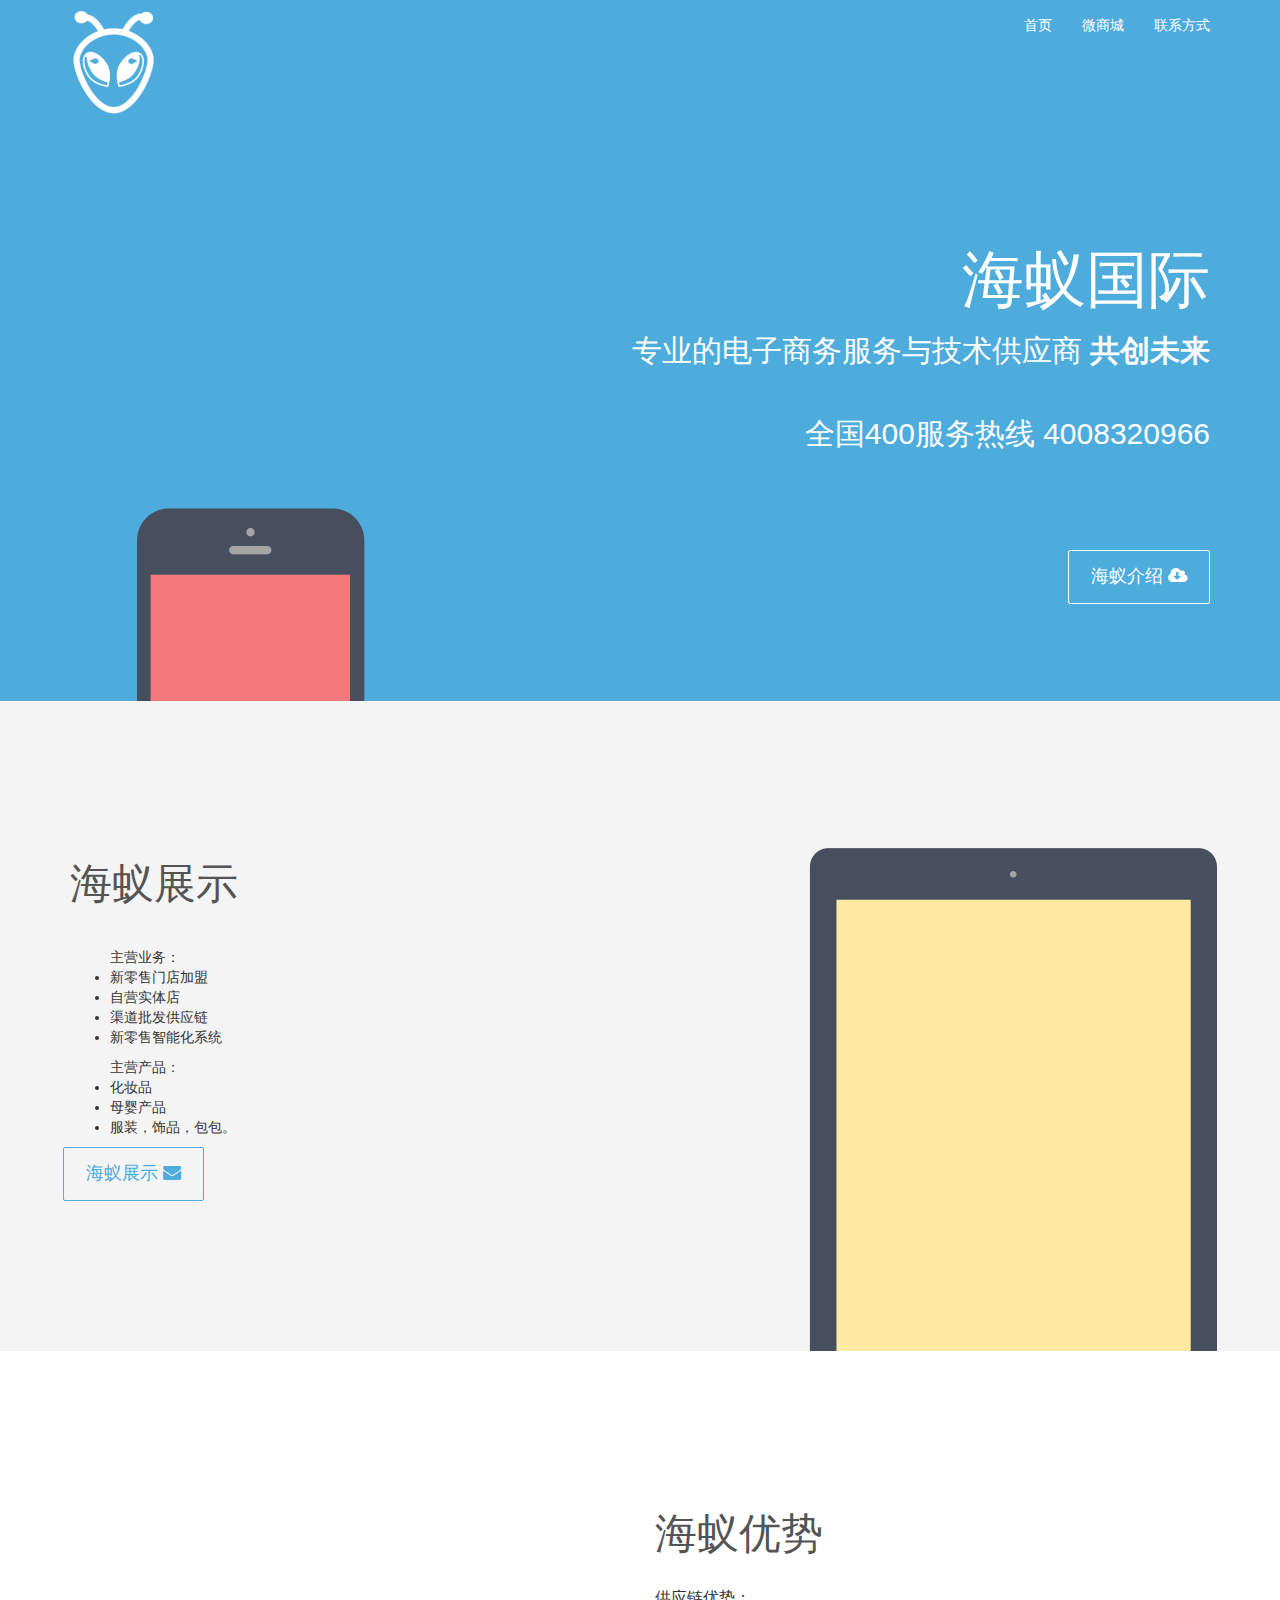
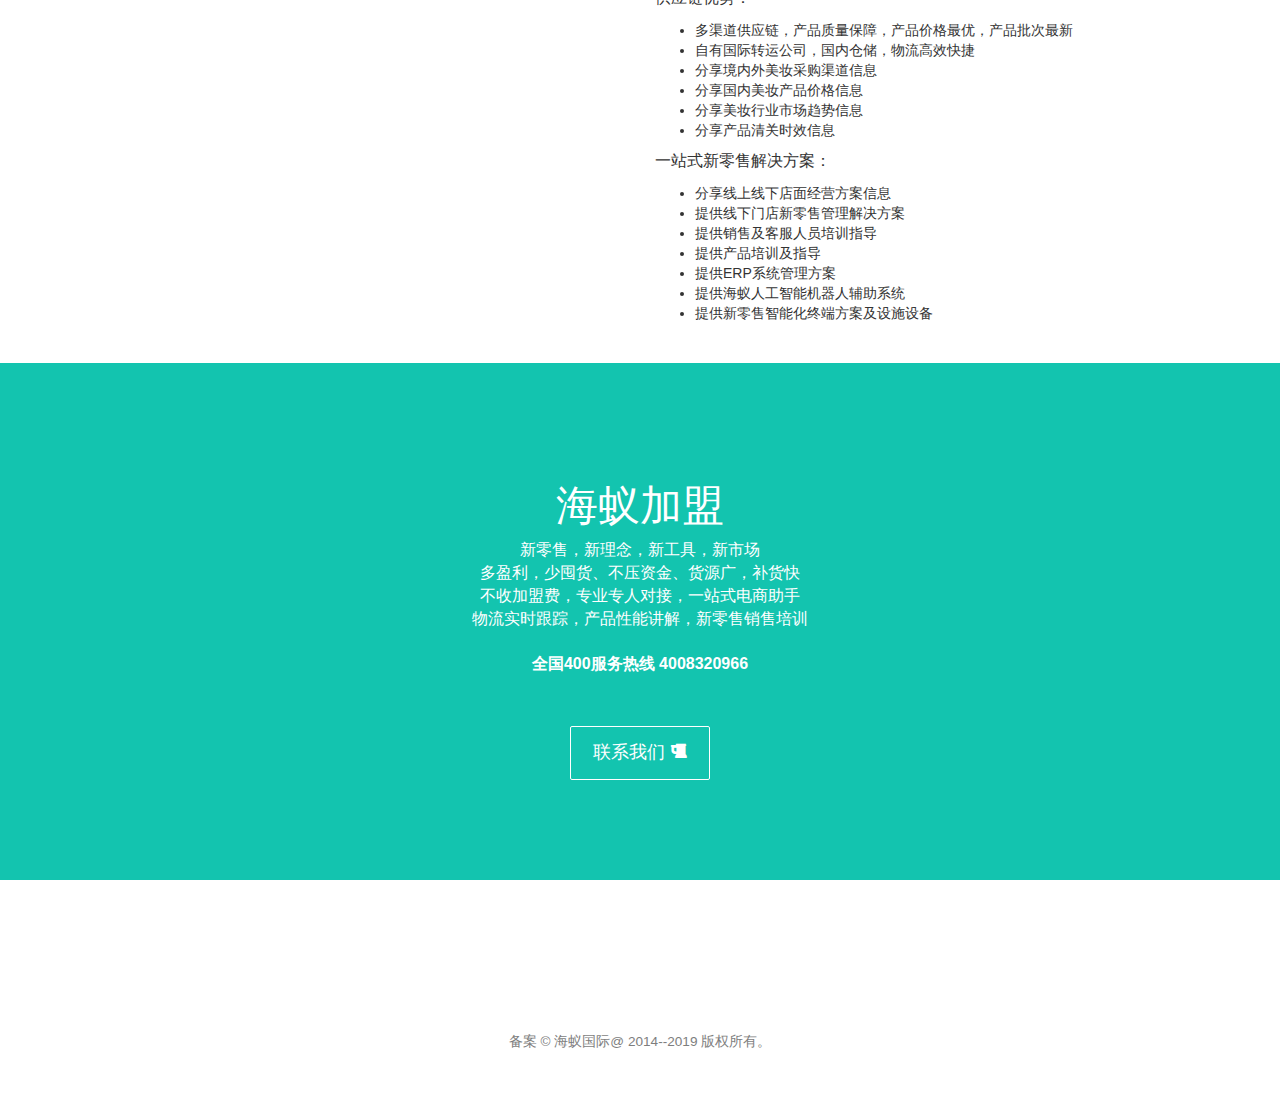
<file: home/index.html>
<!DOCTYPE html>
<html lang="en">
<head>
    <meta charset="utf-8">
    <title>海蚁国际</title>
    <meta name="keywords" content="">
    <meta name="description" content="">
    <meta name="viewport" content="width=device-width">

    <meta property="og:title" content="">
    <meta property="og:type" content="website">
    <meta property="og:url" content="">
    <meta property="og:site_name" content="">
    <meta property="og:description" content="">

    <!-- Styles -->
    <link rel="stylesheet" href="https://stackpath.bootstrapcdn.com/font-awesome/4.7.0/css/font-awesome.min.css" integrity="sha384-wvfXpqpZZVQGK6TAh5PVlGOfQNHSoD2xbE+QkPxCAFlNEevoEH3Sl0sibVcOQVnN" crossorigin="anonymous">
    <link rel="stylesheet" href="css/animate.css">
    <link rel='stylesheet' href='http://fonts.googleapis.com/css?family=Dr+Sugiyama|Lato:400,100,100italic,300,300italic,400italic,700,700italic,900,900italic' type='text/css'>
    <link rel="stylesheet" href="css/bootstrap.min.css">
    <link rel="stylesheet" href="css/main.css">
    <link rel="stylesheet" href="css/modal.css">

    <script src="js/modernizer-2.7.1.js"></script>

	<link rel="stylesheet" href="css/swiper.min.css"/>
	<link rel="stylesheet" href="css/slide.css">

    <!-- Fav and touch icons -->
    <link rel="apple-touch-icon-precomposed" sizes="144x144" href="./apple-touch-icon-144-precomposed.png">
    <link rel="apple-touch-icon-precomposed" sizes="114x114" href="./apple-touch-icon-114-precomposed.png">
    <link rel="apple-touch-icon-precomposed" sizes="72x72" href="./apple-touch-icon-72-precomposed.png">
    <link rel="apple-touch-icon-precomposed" href="./apple-touch-icon-57-precomposed.png">
    <link rel="shortcut icon" href="./favicon.ico">

</head>

<body>

	<div class="navbar navbar-inverse navbar-static-top">
		<div class="container">
			<div class="navbar-header">
				<button type="button" class="navbar-toggle" data-toggle="collapse" data-target=".navbar-collapse">
					<span class="icon-bar"></span>
					<span class="icon-bar"></span>
					<span class="icon-bar"></span>
				</button>
				<a class="navbar-brand" href="index.html"><img src="img/logo.png" alt="Logo"></a>
			</div>

			<div class="navbar-collapse collapse">
				<ul class="nav navbar-nav navbar-right">
					<li>
						<a href="index.html">首页</a>
					</li>
					<li>
						<a href="http://s59227.m.fy.xyunqi.com/index.html">微商城</a>
					</li>
					<li>
						<a href="#contact" data-toggle="modal" data-target="#contactModal">联系方式</a>
					</li>
				</ul>
			</div><!--/.navbar-collapse -->
		</div>
	</div>

	<!-- Company Introduction -->
	<section id="header">
		<div class="container">
			<div class="row header-text">
				<div class="col-sm-8 pull-right text-right">
					<div class="margin-100">
						<h1>海蚁国际</h1>
						<h3>专业的电子商务服务与技术供应商 <strong>共创未来</strong></h3> <br>
                        <h3>全国400服务热线 4008320966 </h3>
					</div>
					<button type="button" class="btn btn-primary btn-lg" data-toggle="modal" data-target="#companyModal">
						海蚁介绍 <i class="fa fa-cloud-download"></i>
					</button>
				</div>
			</div>

			<div class="row">
				<div class="col-sm-4 text-center wow fadeInUp">
					<img class="header-img" src="img/header1.png" alt="Header Image">
				</div>
			</div>
		</div>
	</section>

	<!-- Company ShowCase -->
	<section id="main1">
		<div class="container">
			<div class="row">
				<div class="col-sm-6 margin-30">
					<h2>海蚁展示</h2><br/>
                    <p style="color: #333;">
                        <ul>主营业务：
                            <li>新零售门店加盟</li>
                            <li>自营实体店</li>
                            <li>渠道批发供应链</li>
                            <li>新零售智能化系统</li>
                        </ul>


                    <p style="color: #333;">
                        <ul>主营产品：
                            <li>化妆品</li>
                            <li>母婴产品</li>
                            <li>服装，饰品，包包。</ul>


					<div class="row">
						<div class="column">
							<button type="button" class="btn btn-secondary btn-lg" data-toggle="modal" data-target="#showcaseModal">
								海蚁展示 <i class="fa fa-envelope"></i>
							</button>
						</div>
					</div>
				</div>

				<div class="col-sm-6 wow fadeInUpBig">
					<img class="main1-img img-responsive pull-right" src="img/main1.png" alt="Main1 Image">
				</div>
			</div>
		</div>
	</section>

	<!-- Company Strength -->
	<section id="main2">
		<div class="container">
			<div class="row">

				<div class="col-sm-6 wow fadeInUpBig">
					<img class="main2-img pull-left" src="img/main2.png" alt="Main2 Image">
				</div>
				<div class="col-sm-6 margin-30">
					<h2>海蚁优势</h2><br/>
                    <p style="color: #333;">供应链优势：</p>
					<ul>
						<li>多渠道供应链，产品质量保障，产品价格最优，产品批次最新</li>
						<li>自有国际转运公司，国内仓储，物流高效快捷</li>
						<li>分享境内外美妆采购渠道信息</li>
						<li>分享国内美妆产品价格信息</li>
						<li>分享美妆行业市场趋势信息</li>
						<li>分享产品清关时效信息</li>
                    </ul>
                    <p style="color: #333;">一站式新零售解决方案：
                    </p>
                    <ul>
						<li>分享线上线下店面经营方案信息</li>
						<li>提供线下门店新零售管理解决方案</li>
						<li>提供销售及客服人员培训指导</li>
						<li>提供产品培训及指导</li>
						<li>提供ERP系统管理方案</li>
						<li>提供海蚁人工智能机器人辅助系统</li>
                        <li>提供新零售智能化终端方案及设施设备</li>
					</ul>
				</div>

			</div>
		</div>
	</section>
	<!-- Join Us -->
	<section id="message">
		<div class="container">
			<div class="row">
				<div class="col-sm-12 text-center">
					<h2 class="white">海蚁加盟</h2>
					<p style="color: white;">
                        新零售，新理念，新工具，新市场<br>
                        多盈利，少囤货、不压资金、货源广，补货快<br>
                        不收加盟费，专业专人对接，一站式电商助手<br>
                        物流实时跟踪，产品性能讲解，新零售销售培训 <br><br>
                        <strong>全国400服务热线 4008320966</strong>
					</p>
					<br/>
					<br/>
					<button type="button" class="btn btn-primary btn-lg" data-toggle="modal" data-target="#joinModal">
						联系我们 <i class="fa fa-beer"></i>
					</button>
				</div>

			</div>
		</div>
	</section>

	<!-- Social -->
	<footer>
		<div class="container">
			<div class="row margin-40">
				<div class="col-sm-12 text-center">
					<ul class="list-inline social">
						<li class="wow slideInLeft" data-wow-delay="0.3s"><a href="http://s59227.m.fy.xyunqi.com/"><i class="fa fa-weixin fa-2x"></i></a></li>
						<li class="wow slideInLeft"><a href="https://mp.weixin.qq.com/s/5Ns3uWnMUZ_XqnnWAzQtXw"><i class="fa fa-slack fa-2x"></i></a></li>
					</ul>
				</div>
			</div>

			<div class="row">
				<div class="col-sm-12 text-center">
					<p>
						<small>备案 &copy; 海蚁国际@ 2014--2019 版权所有。</small>
					</p>
				</div>
			</div>
		</div>
	</footer>

	<!-- Company Modal -->
	<div id="companyModal" class="modal fade" tabindex="-1" role="dialog" aria-labelledby="companyModalLabel" aria-hidden="true">
		<!-- Modal content -->
		<div class="modal-content">
			<button type="button" class="close" data-dismiss="modal" aria-label="Close">
				<span aria-hidden="true">&times;</span>
			</button>
			<p>
				海蚁国际成立于2014年，总部设立在南京，成立了一支专业的集采购、运输、仓储、销售于一体的运营团队。作为跨境商品的供应链公司，专为经营进口商品的平台网店、线下实体商家提供货源供应批发业务，且自营实体店零售业务，我们致力于打造中国新商品零售平台，为实体店提供运营改善整体方案。</p>
			</br>
			<p>
				海蚁国际主营产品都是海外各大知名品牌热销款，产品都是经消费者长时间使用，经实践证明受到认可的。目前日韩和欧美化妆品是我们的侧重。相关产品采购源头采取海外和本土品牌商合作，拥有优质的供货渠道，能够最大限度地保障产品的质量和价格的优势。
			</p>
		</div>
	</div>

	<!-- Company Showcase Modal -->
	<div id="showcaseModal" class="modal fade" tabindex="-1" role="dialog" aria-labelledby="companyModalLabel" aria-hidden="true">
		<div class="modal-content" style="width: 90% !important;">
			<button type="button" class="close" data-dismiss="modal" aria-label="Close">
				<span aria-hidden="true">&times;</span>
			</button>

			<div class="row">
				<div class="col-md-12">
					<div class="swiper-container default-slide margin-bottom-30 horizontal-slider">
						<div class="swiper-wrapper">
							<div class="swiper-slide" style="background-image: url(img/01.jpg)"></div>
							<div class="swiper-slide" style="background-image: url(img/02.jpg)"></div>
							<div class="swiper-slide" style="background-image: url(img/03.jpg)"></div>
							<div class="swiper-slide" style="background-image: url(img/04.jpg)"></div>
						</div>
						<!-- Add Pagination -->
						<div class="swiper-pagination"></div>
						<!-- Add Arrows -->
						<div class="swiper-button-next swiper-button-white"></div>
						<div class="swiper-button-prev swiper-button-white"></div>
					</div>
				</div>
			</div>

		</div>
	</div>

	<!-- Join Modal -->
	<div id="joinModal" class="modal fade" tabindex="-1" role="dialog" aria-labelledby="companyModalLabel" aria-hidden="true">
		<!-- Modal content -->
		<div class="modal-content">
			<button type="button" class="close" data-dismiss="modal" aria-label="Close">
				<span aria-hidden="true">&times;</span>
			</button>

			<div class="row">
				<div class="col-md-12">
					<div class="alert alert-success" id="contactSuccess" style="display: none;">
						<strong>我们会尽快与您联系</strong>
					</div>

					<form novalidate="novalidate" action="" id="contactForm" type="post">
						<div class="row">
							<div class="form-group">
								<div class="col-md-6">
									<label> 名字 <span class="symbol required"></span> </label>
									<input type="text" class="form-control" name="name" value="">
								</div>
								<div class="col-md-6">
									<label> 电话号 <span class="symbol required"></span> </label>
									<input type="text" class="form-control" name="phone" value="">
								</div>
							</div>
						</div>

						<div class="row margin-top-10">
							<div class="form-group">
								<div class="col-md-6">
									<label> 微信 用户名 <span class="symbol required"></span> </label>
									<input type="text" class="form-control" name="name" value="">
								</div>
								<div class="col-md-6">
									<label> 钉钉 用户名 <span class="symbol required"></span> </label>
									<input type="text" class="form-control" name="phone" value="">
								</div>
							</div>
						</div>

						<div class="row margin-top-10">
							<div class="col-md-12">
								<button type="button" class="btn btn-secondary" onclick="onSubmit();">
									确定 <i class="fa fa-send"></i>
								</button>
							</div>
						</div>
					</form>

				</div>
			</div>
		</div>
	</div>

	<!-- Contact Info Modal -->
	<div id="contactModal" class="modal fade" tabindex="-1" role="dialog" aria-labelledby="companyModalLabel" aria-hidden="true">
		<!-- Modal content -->
		<div class="modal-content">
			<button type="button" class="close" data-dismiss="modal" aria-label="Close">
				<span aria-hidden="true">&times;</span>
			</button>

            <div class="row" style="margin-bottom: 10px;">
				<div class="col-sm-12"><img src="img/bg.jpg" style="width: 100%;"></div>
			</div>

			<p>全国热线: 4008320966</p>
		</div>
	</div>

	<!-- Javascript
	================================================== -->
	<!-- Placed at the end of the document so the pages load faster -->
	<script src="https://ajax.googleapis.com/ajax/libs/jquery/2.1.0/jquery.min.js"></script>
	<script>window.jQuery || document.write('<script src="js/jquery-2.1.0.min.js"><\/script>')</script>
	<script src="js/bootstrap.min.js"></script>
	<script src="js/wow.min.js"></script>
	<script src="js/main.js"></script>

	<script src="js/swiper.min.js"></script>
	<script src="js/slide.js"></script>

	<script>
		new WOW().init();
		swiperHandler();

		function onSubmit(){
			$('#contactSuccess').show();
		}
	</script>

</body>
</html>
</file>
<file: home/css/modal.css>
body {
    font-family: Verdana, sans-serif;
    margin: 0;
}

* {
    box-sizing: border-box;
}

.row > .column {
    padding: 0 8px;
}

.row:after {
    content: "";
    display: table;
    clear: both;
}

.column {
    float: left;
    width: 25%;
}

/* The Modal (background) */
.modal {
    display: none;
    position: fixed;
    /*z-index: 1;*/
    padding-top: 100px;
    left: 0;
    top: 0;
    width: 100%;
    height: 100%;
    overflow: auto;
    background-color: black;
}

/* Modal Content */
.modal-content {
    position: relative;
    background-color: #fefefe;
    margin: auto;
    padding: 0;
    width: 90%;
    max-width: 1200px;
}

/* The Close Button */
.close {
    color: white;
    position: absolute;
    top: 5px;
    right: 10px;
    font-size: 35px;
    font-weight: bold;
	opacity: 0.5;
}

.close:hover,
.close:focus {
    color: #999;
    text-decoration: none;
    cursor: pointer;
}

.mySlides {
    display: none;
}

.cursor {
    cursor: pointer;
}

/* Next & previous buttons */
.prev,
.next {
    cursor: pointer;
    position: absolute;
    top: 50%;
    width: auto;
    padding: 16px;
    margin-top: -50px;
    color: white;
    font-weight: bold;
    font-size: 20px;
    transition: 0.6s ease;
    border-radius: 0 3px 3px 0;
    user-select: none;
    -webkit-user-select: none;
}

/* Position the "next button" to the right */
.next {
    right: 0;
    border-radius: 3px 0 0 3px;
}

/* On hover, add a black background color with a little bit see-through */
.prev:hover,
.next:hover {
    background-color: rgba(0, 0, 0, 0.8);
}

/* Number text (1/3 etc) */
.numbertext {
    color: #f2f2f2;
    font-size: 12px;
    padding: 8px 12px;
    position: absolute;
    top: 0;
}

img {
    margin-bottom: -4px;
}

.caption-container {
    text-align: center;
    background-color: black;
    padding: 2px 16px;
    color: white;
}

.demo {
    opacity: 0.6;
}

.active,
.demo:hover {
    opacity: 1;
}

img.hover-shadow {
    transition: 0.3s;
}

.hover-shadow:hover {
    box-shadow: 0 4px 8px 0 rgba(0, 0, 0, 0.2), 0 6px 20px 0 rgba(0, 0, 0, 0.19);
}

body {font-family: Arial, Helvetica, sans-serif;}

/* The Modal (background) */
.modal {
  display: none; /* Hidden by default */
  position: fixed; /* Stay in place */
  /*z-index: 1;*/ /* Sit on top */
  padding-top: 100px; /* Location of the box */
  left: 0;
  top: 0;
  width: 100%; /* Full width */
  height: 100%; /* Full height */
  overflow: auto; /* Enable scroll if needed */
  background-color: rgb(0,0,0); /* Fallback color */
  background-color: rgba(0,0,0,0.4); /* Black w/ opacity */
}

/* Modal Content */
.modal-content {
  background-color: #fefefe;
  margin: auto;
  padding: 20px;
  border: 1px solid #888;
  width: 60%;
}

@media (max-width: 480px) {

.modal-content {
  background-color: #fefefe;
  margin: auto;
  padding: 20px;
  border: 1px solid #888;
  width: 80%;
}

}

/* The Close Button */
.close {
  color: #aaaaaa;
  float: right;
  font-size: 28px;
  font-weight: bold;
}

.close:hover,
.close:focus {
  color: #000;
  text-decoration: none;
  cursor: pointer;
}
</file>
<file: home/css/main.css>
/*!
 * Perth
 * PSD Created by Peter Finlan http://dribbble.com/peterfinlan
 *
 * Coding by Theme Armada
 * Visit us for more Bootstrap themes at: http://www.themearmada.com
 * Handcrafted with love in Atlanta!
 */

/* ==========================================================================
   Global styles
   ========================================================================== */
h1 {
  font-family: 'Dr Sugiyama', cursive;
}

h2, h3, p, .navbar-nav {
  font-family: 'Lato', sans-serif;
} 



h1 {
  font-size: 62px;
  color: #ffffff;
}


h2 {
  font-size: 42px;
  font-weight: 300;
  color: #545454;
}

h3 {
  font-size: 30px;
  font-weight: 300;
  color: #ffffff;
}

p {
  color: #7e7e7e;
  font-size: 16px;
}


/*-------------------Margins----------------*/
.margin-0 {
    margin-bottom: 0 !important;
}
.margin-10 {
    margin-bottom: 10px !important;
}
.margin-15 {
    margin-bottom: 15px !important;
}
.margin-20 {
    margin-bottom: 20px !important;
}
.margin-30 {
    margin-bottom: 30px !important;
}
.margin-40 {
    margin-bottom: 40px !important;
}
.margin-50 {
    margin-bottom: 50px !important;
}
.margin-60 {
    margin-bottom: 60px !important;
}
.margin-70 {
    margin-bottom: 70px !important;
}
.margin-80 {
    margin-bottom: 80px !important;
}
.margin-90 {
    margin-bottom: 90px !important;
}
.margin-100 {
    margin-bottom: 100px !important;
}



/*-------------------Buttons----------------*/
.btn {
    -moz-user-select: none;
    background-image: none;
    border: 1px solid rgba(0, 0, 0, 0);
    border-radius: 2px;
    cursor: pointer;
    display: inline-block;
    font-size: 14px;
    font-weight: 400;
    line-height: 1.42857;
    margin-bottom: 0;
    padding: 6px 12px;
    text-align: center;
    vertical-align: middle;
    white-space: nowrap;
}

.btn-lg {
    border-radius: 2px;
    font-size: 18px;
    line-height: 1.33;
    padding: 14px 22px;
}

.btn-primary {
    background-color: transparent;
    border-color: #FFFFFF;
    color: #FFFFFF;
}

.btn-primary:hover, .btn-primary:focus, .btn-primary:active, .btn-primary.active, .open .dropdown-toggle.btn-primary {
    background-color: #ffffff;
    border-color: #FFFFFF;
    color: #545454;
    
    -webkit-transition: all 0.35s ease-in-out;
    -moz-transition: all 0.35s ease-in-out;
    -o-transition: all 0.35s ease-in-out;
    transition: all 0.35s ease-in-out;
}

.btn-secondary {
    background-color: transparent;
    border-color: #4eacdd;
    color: #4eacdd;
}

.btn-secondary:hover, .btn-secondary:focus, .btn-secondary:active, .btn-secondary.active, .open .dropdown-toggle.btn-secondary {
    background-color: #4eacdd;
    border-color: #4eacdd;
    color: #ffffff;
    
    -webkit-transition: all 0.35s ease-in-out;
    -moz-transition: all 0.35s ease-in-out;
    -o-transition: all 0.35s ease-in-out;
    transition: all 0.35s ease-in-out;
}


/*-------------------Colors----------------*/
.dark-gray {
  color: #545454;
}

.light-gray {
  color: #f4f4f4;
}

.white {
  color: #ffffff;
}

.green {
  color: #13c4af;
}

.blue {
  color: #4eacdd;
}



/* ==========================================================================
   Navigation styles
   ========================================================================== */
.navbar-inverse {
    background-color: #4eabde;
    border-color: rgba(0, 0, 0, 0);
}

.navbar-brand {
    padding: 0px;
}

.navbar {
  margin-bottom: 0px;
}

.navbar-inverse .navbar-nav > li > a {
    color: #ffffff;
    font-weight: 400;
    text-transform: uppercase;
}

.navbar-inverse .navbar-toggle {
    border-color: rgba(0, 0, 0, 0);
}

.navbar-inverse .navbar-toggle:hover, .navbar-inverse .navbar-toggle:focus {
    background-color: rgba(0, 0, 0, 0);
}

.navbar-inverse .navbar-collapse, .navbar-inverse .navbar-form {
    border-color: rgba(0, 0, 0, 0);
    border: 0px;
    box-shadow: 0 0px 0 rgba(0, 0, 0, 0.0) inset;
}







/* ==========================================================================
   Main styles
   ========================================================================== */
#header {
  background: #4eacdd;
  height: 650px;
  overflow: hidden;
}


.header-text {
  padding-top: 175px;
} 
   
.header-img {
  margin-top: -100px;
}   
   
#main1 {
  background: #f4f4f4;
  padding-top: 140px;
  min-height: 650px;
  overflow: hidden;
  height: auto;
}

.main1-img {
  position: absolute;
  right: 0;
}


blockquote {
    border-left: 8px solid #4eacdd;
    font-size: 16.5px;
    color: #7e7e7e;
    font-style: italic;
    margin: 0 0 20px;
    padding: 0px 20px;
}

#main2 {
  background: #ffffff;
  padding-top: 140px;
  /*height: 650px;*/
  overflow: hidden;
}

.main2-img {
    left: 0;
    margin-left: -300px;
    margin-top: 160px;
    position: absolute;
}

#message {
  padding: 100px 0px;
  background: #13c4af;
}

#bottom {
  padding: 220px 0px;
  background: #f4f4f4;
  overflow-y: hidden;
}

.social li a {
  width: 60px;
  height: 60px;
  border-radius: 30px;
  border: 2px solid #545454;
  background: transparent;
  color: #545454;
  padding: 14px 16px;
  display: block;
}

.social li a:hover {
  border: 2px solid #aeaeae;
  background: transparent;
  color: #aeaeae;
  
  -webkit-transition: all 0.35s ease-in-out;
    -moz-transition: all 0.35s ease-in-out;
    -o-transition: all 0.35s ease-in-out;
    transition: all 0.35s ease-in-out;
}

.social li {
  margin-left: 15px;
  margin-right: 15px;
}

.form-control {
    background-color: #FFFFFF;
    background-image: none;
    border: 0 solid #CCCCCC;
    border-radius: 2px;
    box-shadow: 0 1px 1px rgba(0, 0, 0, 0.075) inset;
    color: #555555;
    display: block;
    font-size: 14px;
    height: 55px;
    line-height: 1.42857;
    padding: 6px 12px;
    transition: border-color 0.15s ease-in-out 0s, box-shadow 0.15s ease-in-out 0s;
    width: 100%;
}

footer {
  background: #ffffff;
  padding: 40px 0px;
}



/* ==========================================================================
   Mobile styles
   ========================================================================== */   
/* Landscape phones and down */
@media (max-width: 480px) { 

.header-img {
  position: absolute;
  margin-left: -120px;
  left:0;
}

#main1 {
   padding-bottom: 170px;
}

.navbar-nav {
  text-align: right;
}

.main2-img {
    margin-left: 150px;
    margin-top: 520px; 
    width: 100%;
    max-width: 600px;  
}

#main2 {
  height: 850px;
}
	
}

/* Landscape phone to portrait tablet */
@media (min-width: 481px) and (max-width: 767px) { 

.header-img {
  position: absolute;
  margin-left: -30px;
  left:0;
}

#main1 {
   padding-bottom: 170px;
}

.navbar-nav {
  text-align: right;
}

.main2-img {
    margin-left: 150px;
    margin-top: 400px;/*260px*/ 
    width: 100%;
    max-width: 600px;  
}

#main2 {
  height: 850px;
}

}


/* Portrait tablet to landscape and desktop */
@media (min-width: 768px) and (max-width: 991px) {

.main2-img {
    margin-left: -550px;
   
}


}



/* Desktops and laptops */
@media (min-width: 992px) and (max-width: 1199px) {

.main2-img {
    margin-left: -400px;
   
}

}
     


/* Large screens */
@media (min-width: 1200px) and (max-width: 3000px) {

}   

/*Custom CSS*/
.form-control::-moz-placeholder {
  color: #c2c2c5;
  opacity: 1;
}

.form-control:-ms-input-placeholder {
  color: #c2c2c5;
  opacity: 1;
}

.form-control::-webkit-input-placeholder {
  color: #c2c2c5;
  opacity: 1;
}

textarea, select, input[type="text"], input[type="password"], input[type="datetime"], input[type="datetime-local"], input[type="date"], input[type="month"], input[type="time"], input[type="week"], input[type="number"], input[type="email"], input[type="url"], input[type="search"], input[type="tel"], input[type="color"] {
  -webkit-appearance: none !important;
  -moz-appearance: none !important;
  appearance: none !important;
  background-color: #FFFFFF !important;
  background-image: none !important;
  border: 1px solid #efefef !important;
  border-radius: 0 0 0 0 !important;
  color: #5b5b60 !important;
  font-family: inherit !important;
  font-size: 14px !important;
  line-height: 1.2 !important;
  padding: 5px 4px !important;
  transition-duration: 0.1s !important;
  box-shadow: none !important;
  -webkit-transition: 300ms ease-in-out !important;
  -moz-transition: 300ms ease-in-out !important;
  -ms-transition: 300ms ease-in-out !important;
  -o-transition: 300ms ease-in-out !important;
  transition: 300ms ease-in-out !important;
  height: 34px;
}
textarea:hover, select:hover, input[type="text"]:hover, input[type="password"]:hover, input[type="datetime"]:hover, input[type="datetime-local"]:hover, input[type="date"]:hover, input[type="month"]:hover, input[type="time"]:hover, input[type="week"]:hover, input[type="number"]:hover, input[type="email"]:hover, input[type="url"]:hover, input[type="search"]:hover, input[type="tel"]:hover, input[type="color"]:hover {
  border-color: #d5d5d5 !important;
}
textarea:focus, select:focus, input[type="text"]:focus, input[type="password"]:focus, input[type="datetime"]:focus, input[type="datetime-local"]:focus, input[type="date"]:focus, input[type="month"]:focus, input[type="time"]:focus, input[type="week"]:focus, input[type="number"]:focus, input[type="email"]:focus, input[type="url"]:focus, input[type="search"]:focus, input[type="tel"]:focus, input[type="color"]:focus {
  box-shadow: none !important;
  border-color: #e2e2e2 !important;
  background-color: #F8F8F8 !important;
}

.margin-top-10 {
	margin-top: 10px;
}

label {
    font-weight: normal;
    color: #858585;
}

body, h1, h2, h3, a, button, p {
	font-family: "微軟正黑體", "Microsoft JhengHei",  Tahoma , Verdana , Arial , sans-serif !important;
}
</file>
<file: home/css/slide.css>
/* ---------------------------------------------------------------------- */
/*  Swiper
/* ---------------------------------------------------------------------- */
.swiper-container {
  z-index: 0 !important;
  -webkit-backface-visibility: hidden;
  overflow: hidden;
  backface-visibility: hidden;
}
@media (min-width: 992px) {
  .swiper-container {
    min-height: 100%;
  }
}
@media (max-width: 767px) {
  .swiper-container.full-height {
    min-height: 400px;
    max-height: 400px;
  }
}
.swiper-container.full-height .swiper-wrapper .swiper-slide {
  background-position: center center;
  background-repeat: no-repeat;
  background-size: cover;
  margin: 0;
  overflow: hidden;
  position: relative;
}
@media (max-width: 767px) {
  .swiper-container.full-height .swiper-wrapper .swiper-slide {
    height: 310px;
  }
}

#main-slider {
  margin-top: 0;
}
@media (max-width: 991px) {
  #main-slider {
    padding-top: 90px;
  }
}

.grid-overlay {
  background: url("../images/grid.png");
  height: 100%;
  left: 0;
  position: absolute;
  top: 0;
  width: 100%;
  z-index: 5;
}

.video-wrapper {
  height: 100%;
  left: 0;
  position: absolute;
  top: 0;
  width: 100%;
  z-index: -1;
}
.video-wrapper video {
  backface-visibility: hidden;
  height: auto;
  position: absolute;
  top: 0;
  visibility: visible;
  width: 100%;
  z-index: 1;
}

.caption-centered {
  box-sizing: border-box;
  margin: 0 auto;
  max-width: 1080px;
  padding-left: 20px;
  padding-right: 20px;
  width: 100%;
  text-align: center;
  position: relative;
  top: 50%;
  z-index: 10;
}
@media (max-width: 991px) {
  .caption-centered {
    padding-left: 30px;
    padding-right: 30px;
  }
}
.caption-centered h2 {
  font-size: 60px;
  line-height: 60px;
  text-shadow: 0 2px 3px rgba(0, 0, 0, 0.15);
  letter-spacing: -3px;
  margin: 0;
  font-weight: 300;
}
@media (max-width: 767px) {
  .caption-centered h2 {
    font-size: 30px;
    letter-spacing: 0;
    line-height: 30px;
  }
}
.caption-centered p {
  line-height: 17px;
}

.navigation-slide {
  width: 100%;
  height: 380px;
}
.navigation-slide.small-height {
  height: 200px;
}
.navigation-slide .swiper-slide {
  background-position: center center;
  background-repeat: no-repeat;
  background-size: cover;
}

.default-slide {
  width: 100%;
  height: 760px;
}
@media (max-width: 767px) {
  .default-slide {
    height: 250px;
  }
}
.default-slide .swiper-slide {
  background-position: center center;
  background-repeat: no-repeat;
  background-size: cover;
  width: 100%;
}

@media (max-width: 767px) {
  #main-slider .swiper-button-next, #main-slider .swiper-button-prev {
    display: none;
  }
}

.slider-bg-caption {
  background-color: rgba(0, 0, 0, 0.7);
  border-radius: 0;
  padding: 5px 15px;
  display: inline-block;
  font-size: 19px;
  color: #ffffff;
  position: absolute;
}

.caption-white {
  background-color: rgba(255, 255, 255, 0.7);
  color: #5b5b60;
}

.slider-bg-caption-top-left {
  top: 10px;
  left: 10px;
}

.slider-bg-caption-bottom-left {
  bottom: 10px;
  left: 10px;
}

.slider-bg-caption-top-right {
  top: 10px;
  right: 10px;
}

.slider-bg-caption-bottom-right {
  bottom: 10px;
  right: 10px;
}

.parallax-bg {
  background-position: center center;
  background-size: cover;
  height: 100%;
  left: 0;
  position: absolute;
  top: 0;
  width: 130%;
}

.swiper-slide .title {
  font-size: 41px;
  font-weight: 300;
  padding: 5px 50px;
}

.swiper-slide .subtitle {
  font-size: 21px;
  padding: 5px 50px;
}

.swiper-slide .text {
  font-size: 14px;
  line-height: 1.3;
  max-width: 400px;
  padding: 5px 50px;
}

.gallery-thumbs {
  box-sizing: border-box;
  height: 200px;
  padding: 10px 0;
}
@media (max-width: 991px) {
  .gallery-thumbs {
    height: 150px;
  }
}
@media (max-width: 767px) {
  .gallery-thumbs {
    height: 100px;
  }
}

.gallery-thumbs .swiper-slide {
  height: 100%;
  opacity: 0.4;
  width: 25%;
  background-position: center center;
  background-size: cover;
}

.gallery-thumbs .swiper-slide-active {
  opacity: 1;
}
</file>
